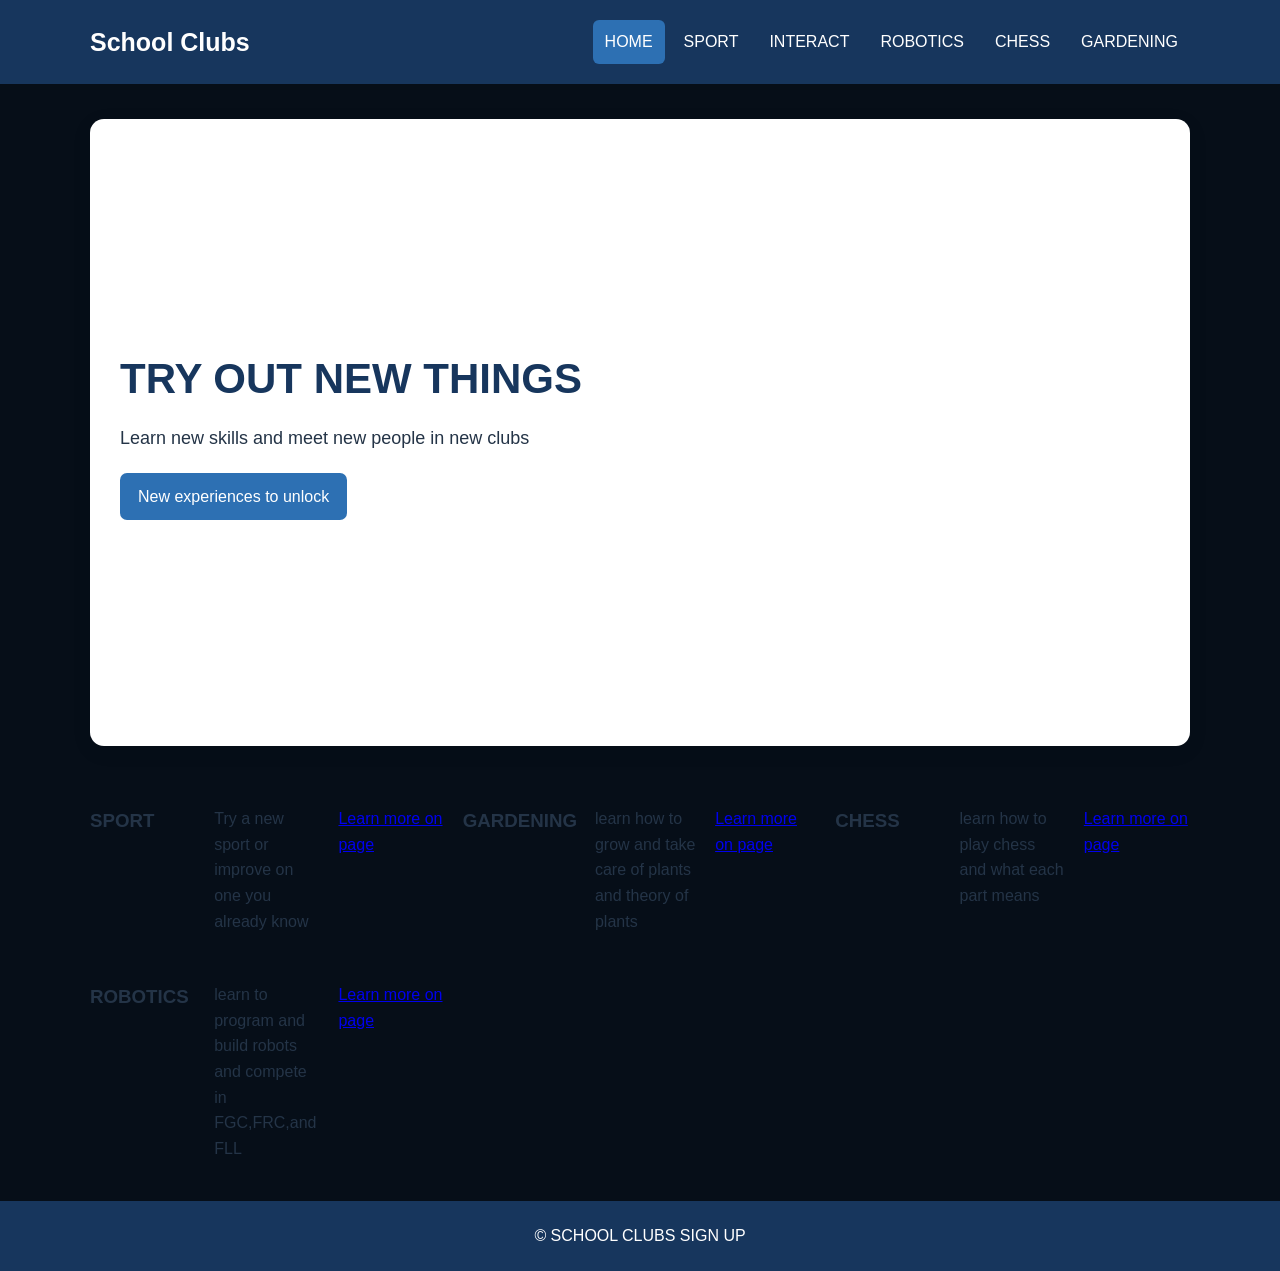
<file: index.html>
<!DOCTYPE html>
<html lang="en">
<head>
    <title>School Clubs - Home</title>
    <link rel="stylesheet" href="style.css">
</head>
<body>
<header class="site-header">
    <div class="header-inner">
        <h1> School Clubs </h1>
        <nav>

            <!-- link pool -->


            <a class="active"  href="index.html">HOME</a>
            <a href="sport.html">SPORT</a>
            <a href="interact.html">INTERACT</a>
            <a href="robotics.html">ROBOTICS</a>
            <a href="chess.html">CHESS</a>
            <a href="gardening.html">GARDENING</a>
        </nav>
    </div>
</header>

<main>
    <section class="hero">
        <div class="hero-text">

            <!-- fancy text -->

            <h2> TRY OUT NEW THINGS </h2>
            <p> Learn new skills and meet new people in new clubs </p>
            <a class="button" href="sport.html"> New experiences to unlock  </a>
        </div>
        <div class="hero-image">
            <iframe src="https://assets.pinterest.com/ext/embed.html?id=777926535678024141" height="560" width="345" frameborder="0" scrolling="no" ></iframe>
        </div>
    </section>

    <section class="cards">
        <div class="cards">
            <h3>SPORT</h3>
            <p> Try a new sport or improve on one you already know </p>
            <a href="sport.html"> Learn more on page </a>
        </div>
        <div class="cards">
            <h3>GARDENING</h3>
            <p> learn how to grow and take care of plants and theory of plants </p>
            <a href="gardening.html"> Learn more on page </a>
        </div>
        <div class="cards">
            <h3>CHESS</h3>
            <p> learn how to play chess and what each part means</p>
            <a href="chess.html"> Learn more on page </a>
        </div>
        <div class="cards">
            <h3>ROBOTICS</h3>
            <p> learn to program and build robots and compete in FGC,FRC,and FLL</p>
            <a href="robotics.html"> Learn more on page </a>
        </div>
    </section>
</main>
<footer class="site-footer">
    <p>&copy; SCHOOL CLUBS SIGN UP</p>
</footer>
</body>
</html>
</file>
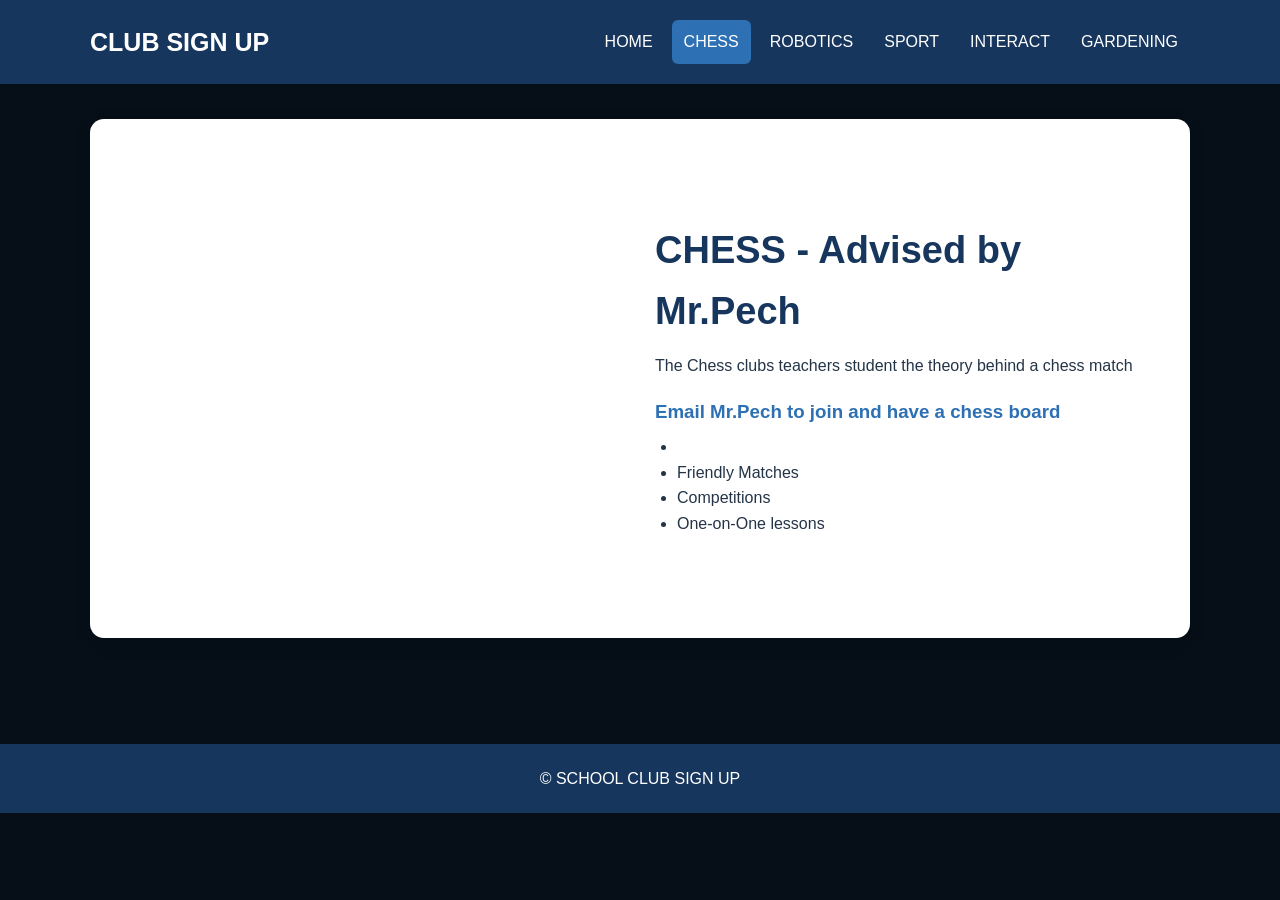
<file: chess.html>
<!DOCTYPE html>
<html lang="en-us">
<head>
    <title>CHESS | CLUB SIGN UP</title>
    <link rel="stylesheet" href="style.css">
</head>
<body>
<header class="site-header"><div class="header-inner">
    <h1>CLUB SIGN UP</h1>
    <nav>

        <!-- link pool-->


        <a href="index.html">HOME</a><a class="active" href="chess.html">CHESS</a>
        <a href="robotics.html">ROBOTICS</a>
        <a href="sport.html">SPORT</a>
        <a href="interact.html">INTERACT</a>
        <a href="gardening.html">GARDENING</a>
    </nav>
</div>
</header>
<main>
    <section class="page-section">
        <iframe src="https://assets.pinterest.com/ext/embed.html?id=2533343538693036" height="459" width="345" frameborder="0" scrolling="no" ></iframe>
        <div class="content-box">

            <!--  basic info -->

            <h2>CHESS - Advised by Mr.Pech</h2>
            <p>The Chess clubs teachers student the theory behind a chess match </p>
            <h3>Email Mr.Pech to join and have a chess board </h3>
            <ul><li></li>
                <li>Friendly Matches</li>
                <li>Competitions</li>
                <li>One-on-One lessons </li>
            </ul>
        </div>
    </section>
</main>
<footer class="site-footer"><p>&copy; SCHOOL CLUB SIGN UP</p></footer>

</body>
</html>
</file>
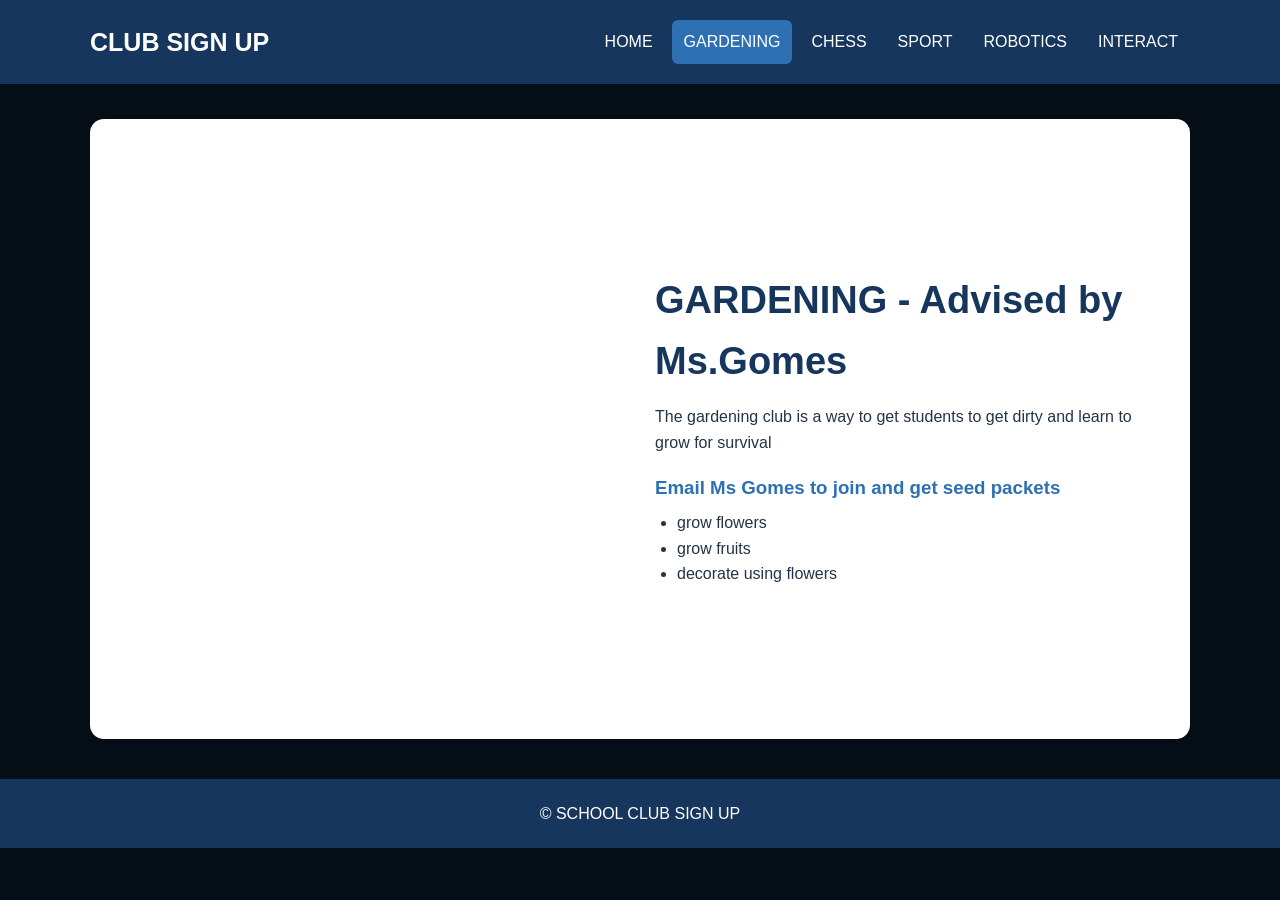
<file: gardening.html>
<!DOCTYPE html>
<html lang="en">
<head>
    <title>GARDENING | CLUB SIGN UP</title>
    <link rel="stylesheet" href="style.css">
</head>
<body>
<header class="site-header"><div class="header-inner">
    <h1>CLUB SIGN UP</h1>
    <nav>

        <!-- link pool -->


        <a href="index.html">HOME</a><a class="active" href="gardening.html">GARDENING</a>
        <a href="chess.html">CHESS</a>
        <a href="sport.html">SPORT</a>
        <a href="robotics.html">ROBOTICS</a>
        <a href="interact.html">INTERACT</a>
    </nav>
</div>
</header>
<main>
    <section class="page-section">
        <iframe src="https://assets.pinterest.com/ext/embed.html?id=33706697207507695" height="560" width="345" frameborder="0" scrolling="no" ></iframe>
        <div class="content-box">
            <h2>GARDENING  - Advised by Ms.Gomes</h2>
            <p>The gardening club is a way to get students to get dirty and learn to grow for survival </p>
            <h3>Email Ms Gomes to join and get seed packets </h3>
            <ul>
                <!-- list area  -->

                <li>grow flowers</li>
                <li>grow fruits</li>
                <li>decorate using flowers</li>
            </ul>
        </div>
    </section>
</main>
<footer class="site-footer"><p>&copy; SCHOOL CLUB SIGN UP</p></footer>

</body>
</html>
</file>
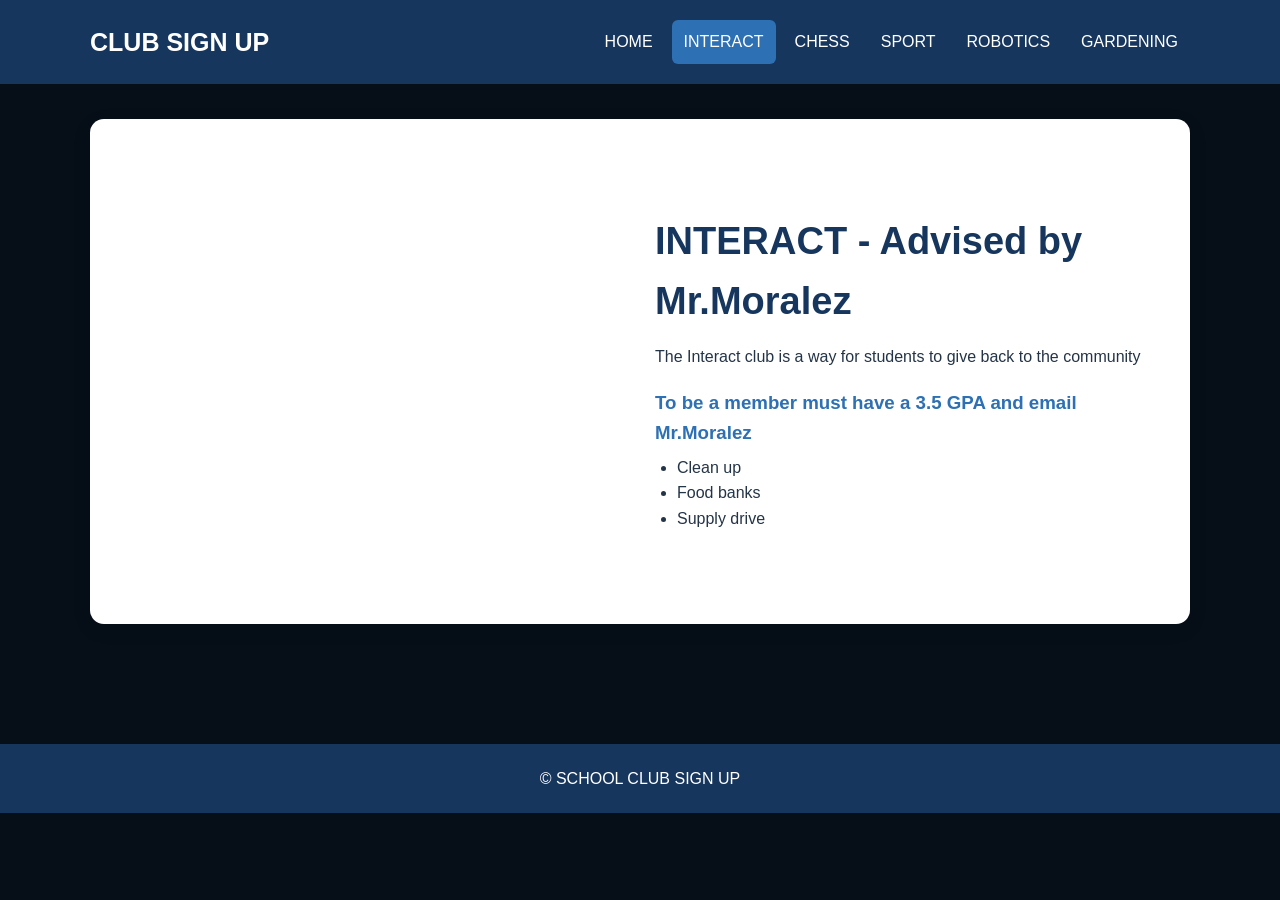
<file: interact.html>
<!DOCTYPE html>
<html lang="en">
<head>
    <title>INTERACT | CLUB SIGN UP</title>
    <link rel="stylesheet" href="style.css">
</head>
<body>
<header class="site-header"><div class="header-inner">
    <h1>CLUB SIGN UP</h1>
    <nav>

        <!-- link pool -->

        <a href="index.html">HOME</a><a class="active" href="interact.html">INTERACT</a>
        <a href="chess.html">CHESS</a>
        <a href="sport.html">SPORT</a>
        <a href="robotics.html">ROBOTICS</a>
        <a href="gardening.html">GARDENING</a>
    </nav>
</div>
</header>
<main>
    <section class="page-section">
        <iframe src="https://assets.pinterest.com/ext/embed.html?id=1074953004785090718" height="445" width="345" frameborder="0" scrolling="no" ></iframe>
        <div class="content-box">

            <!-- sign up info section -->

            <h2>INTERACT - Advised by Mr.Moralez </h2>
            <p>The Interact club is a way for students to give back to the community</p>
            <h3>To be a member must have a 3.5 GPA and email Mr.Moralez</h3>
            <ul>
                <li>Clean up</li>
                <li>Food banks</li>
                <li>Supply drive </li>
            </ul>
        </div>
    </section>
</main>
<footer class="site-footer"><p>&copy; SCHOOL CLUB SIGN UP</p></footer>

</body>
</html>
</file>
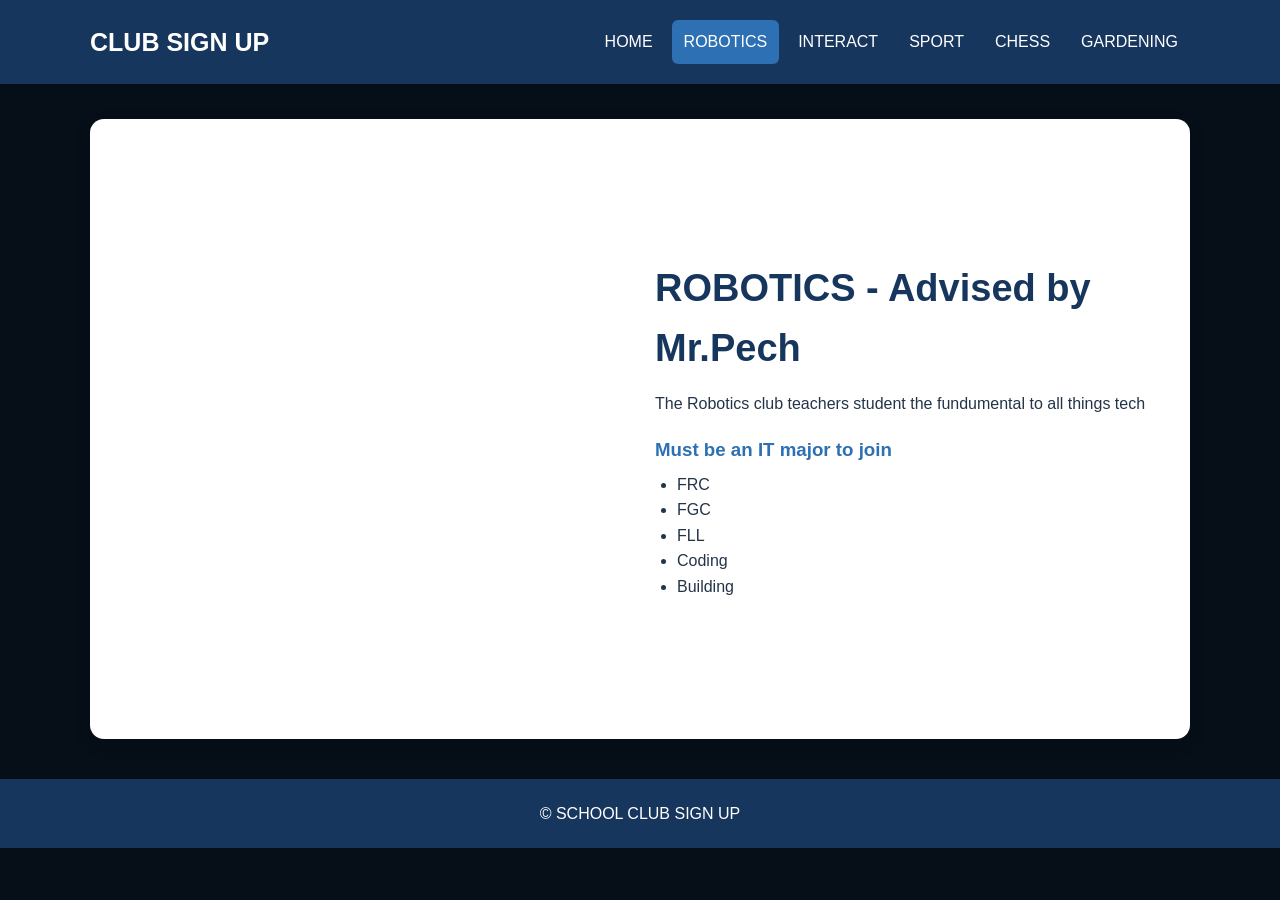
<file: robotics.html>
<!DOCTYPE html>
<html lang="en">
<head>
    <title>ROBOTICS | CLUB SIGN UP</title>
    <link rel="stylesheet" href="style.css">
</head>
<body>
<header class="site-header"><div class="header-inner">
    <h1>CLUB SIGN UP</h1>
    <nav>

        <!-- link pool -->


        <a href="index.html">HOME</a><a class="active" href="robotics.html">ROBOTICS</a>
        <a href="interact.html">INTERACT</a>
        <a href="sport.html">SPORT</a>
        <a href="chess.html">CHESS</a>
        <a href="gardening.html">GARDENING</a>
    </nav>
</div>
</header>
<main>
    <section class="page-section">
        <iframe src="https://assets.pinterest.com/ext/embed.html?id=646196246554808754" height="560" width="345" frameborder="0" scrolling="no" ></iframe>
        <div class="content-box">

            <h2>ROBOTICS - Advised by Mr.Pech</h2>
            <p>The Robotics club teachers student the fundumental to all things tech </p>
            <h3> Must be an IT major to join </h3>
            <ul><li>FRC</li>
                <li>FGC</li>
                <li>FLL</li>
                <li>Coding</li>
                <li>Building</li>
            </ul>
        </div>
    </section>
</main>
<footer class="site-footer"><p>&copy; SCHOOL CLUB SIGN UP</p></footer>

</body>
</html>
</file>
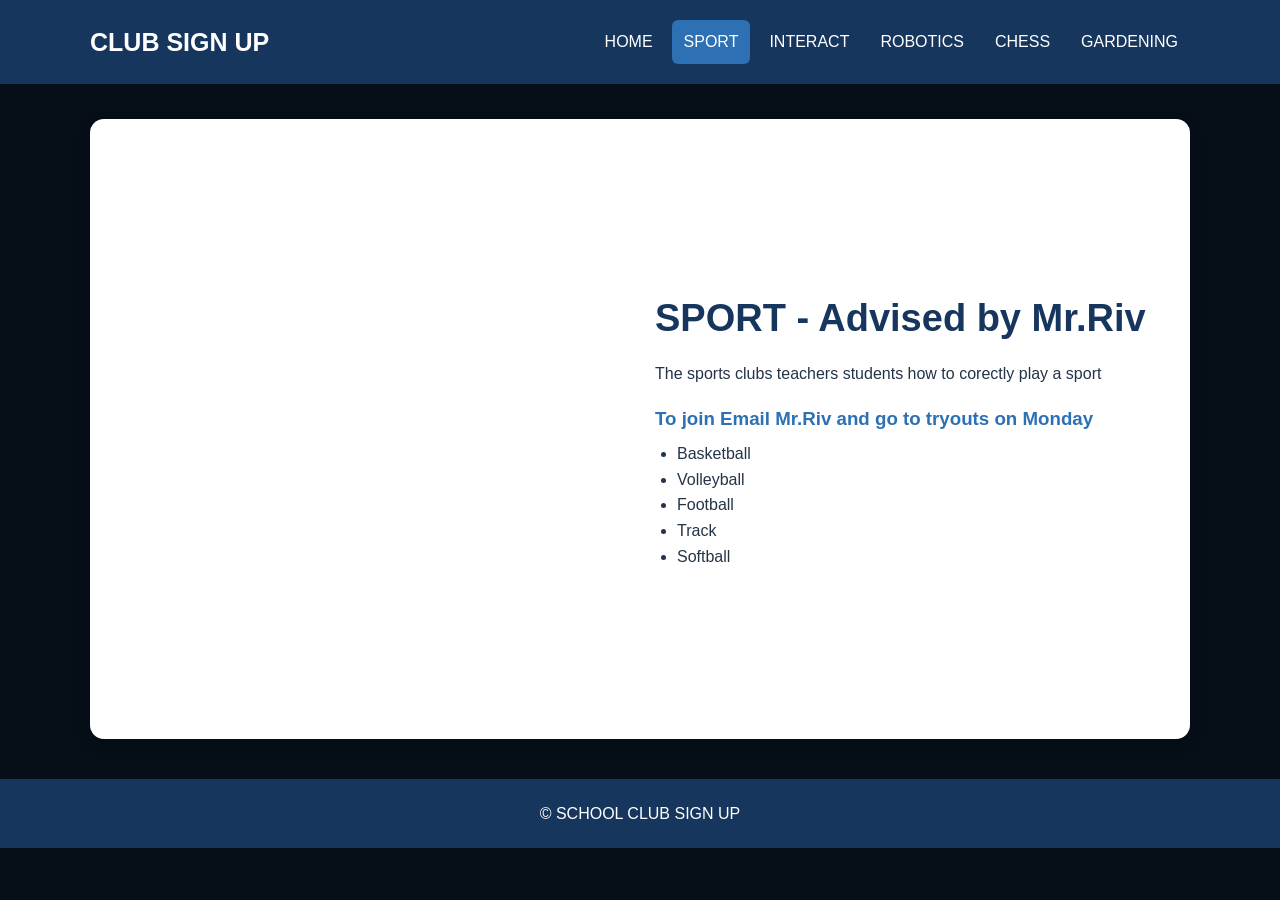
<file: sport.html>
<!DOCTYPE html>
<html lang="en">
<head>
    <title>SPORT | CLUB SIGN UP</title>
    <link rel="stylesheet" href="style.css">
</head>
<body>
<header class="site-header"><div class="header-inner">
    <h1>CLUB SIGN UP</h1>
    <nav>

        <!-- link pool -->


        <a href="index.html">HOME</a><a class="active" href="sport.html">SPORT</a>
        <a href="interact.html">INTERACT</a>
        <a href="robotics.html">ROBOTICS</a>
        <a href="chess.html">CHESS</a>
        <a href="gardening.html">GARDENING</a>
    </nav>
</div>
</header>
<main>
    <section class="page-section">
        <iframe src="https://assets.pinterest.com/ext/embed.html?id=1028439264919380618" height="560" width="345" frameborder="0" scrolling="no" ></iframe>
        <div class="content-box">
            <h2>SPORT - Advised by Mr.Riv</h2>
            <p>The sports clubs teachers students how to corectly play a sport</p>
            <h3>To join Email Mr.Riv and go to tryouts on Monday </h3>
            <ul><li>Basketball</li>
                <li> Volleyball</li>
                <li> Football</li>
                <li>Track</li>
                <li> Softball</li>
            </ul>
        </div>
    </section>
</main>
<footer class="site-footer"><p>&copy; SCHOOL CLUB SIGN UP</p></footer>

</body>
</html>
</file>
<file: style.css>
* { box-sizing: border-box; margin: 0; padding: 0; }

body {
    font-family: Arial, Helvetica, sans-serif;
    background: #060e18;
    color: #243447;
    line-height: 1.6;
}

.site-header {
    background: #17365d;
    color: white;
    padding: 20px 0;
}

.header-inner {
    width: min(1100px, 92%);
    margin: auto;
    display: flex;
    align-items: center;
    justify-content: space-between;
    gap: 20px;
}

.site-header h1 { font-size: 25px; }

nav {
    display: flex;
    flex-wrap: wrap;
    gap: 7px;
}

nav a {
    color: white;
    text-decoration: none;
    padding: 9px 12px;
    border-radius: 6px;
}

nav a:hover, nav a.active { background: #2d70b3; }

main {
    width: min(1100px, 92%);
    margin: 35px auto;
    min-height: 65vh;
}

.hero {
    display: grid;
    grid-template-columns: 1fr 1fr;
    gap: 30px;
    align-items: center;
    background: white;
    padding: 30px;
    border-radius: 14px;
    box-shadow: 0 5px 20px rgba(0,0,0,.08);
}

.hero h2 { font-size: 42px; color: #17365d; margin-bottom: 12px; }
.hero p { font-size: 18px; margin-bottom: 20px; }

.hero-image img, .page-image {
    width: 100%;
    height: 300px;
    object-fit: cover;
    border-radius: 12px;
}

.button {
    display: inline-block;
    background: #2d70b3;
    color: white;
    padding: 11px 18px;
    border-radius: 7px;
    text-decoration: none;
}

.cards {
    margin-top: 30px;
    display: grid;
    grid-template-columns: repeat(3, 1fr);
    gap: 18px;
}

.card {
    background: white;
    padding: 22px;
    border-radius: 12px;
    box-shadow: 0 3px 12px rgba(0,0,0,.07);
}

.card h3 { color: #17365d; margin-bottom: 8px; }
.card a { color: #2d70b3; font-weight: bold; text-decoration: none; }

.page-section {
    display: grid;
    grid-template-columns: 1fr 1fr;
    gap: 30px;
    align-items: center;
    background: white;
    padding: 30px;
    border-radius: 14px;
    box-shadow: 0 5px 20px rgba(0,0,0,.08);
}

.content-box h2 { font-size: 38px; color: #17365d; margin-bottom: 12px; }
.content-box h3 { margin-top: 18px; color: #2d70b3; }
.content-box ul { padding-left: 22px; margin-top: 7px; }

.site-footer {
    background: #17365d;
    color: white;
    text-align: center;
    padding: 22px;
    margin-top: 40px;
}

@media (max-width: 800px) {
    .header-inner, .hero, .page-section { grid-template-columns: 1fr; flex-direction: column; }
    .header-inner { align-items: flex-start; }
    .cards { grid-template-columns: 1fr 1fr; }
    .hero h2 { font-size: 34px; }
}

@media (max-width: 520px) {
    .cards { grid-template-columns: 1fr; }
    nav a { padding: 7px 8px; font-size: 14px; }
}
</file>
